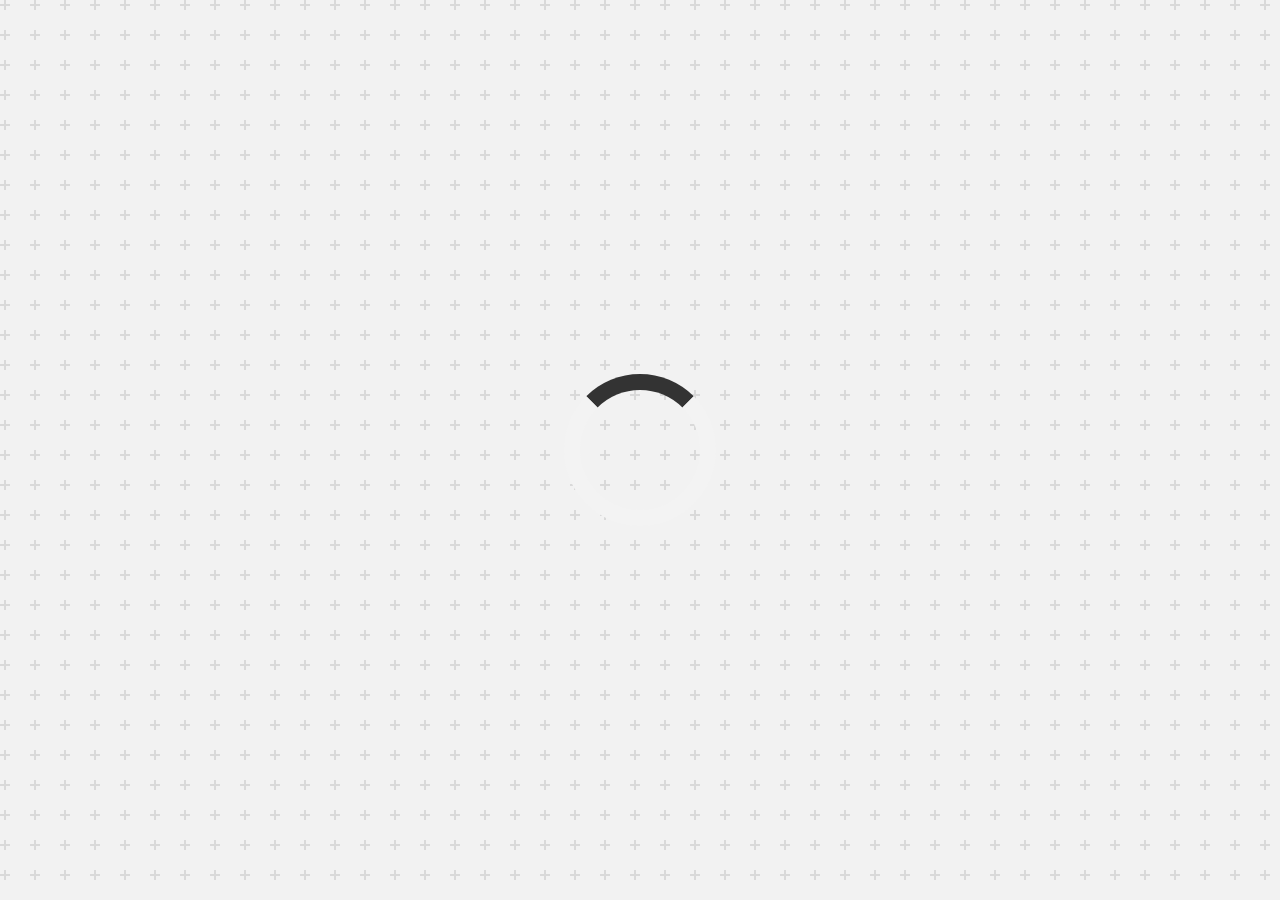
<file: index.html>
<html lang="en">
<head>
    <meta charset="UTF-8">
    <meta name="viewport" content="width=device-width, initial-scale=1.0">
    <title>Quote-generator</title>
    <link rel="stylesheet" href="https://cdnjs.cloudflare.com/ajax/libs/font-awesome/5.14.0/css/all.min.css">
    <link rel="stylesheet" href="styles.css">
</head>
<body>
    <div class="quote-container" id="quote-container">
        <div class="title">Abdelfatah Quote Generator
            <hr>
        </div>
        <!-- Quote Element -->
        <div class="quote-text">
            <i class="fas fa-quote-left"></i>
            <span id="quote"></span>
        </div>
        <!-- Author -->
        <div class="quote-author">
            <span id="author"></span>
        </div>
        <!-- Buttons -->
        <div class="button-container">
            <button class="twitter-button" id="twitter" title="Tweet this!">
                <i class="fab fa-twitter"></i>
            </button>
            <button id="new-quote">New Quote</button>
        </div>
    </div>
    <!-- Loader -->
    <div class="loader" id="loader">

    </div>
    <!-- Script -->
    <script src="script.js"></script>
</body>
</html>
</file>
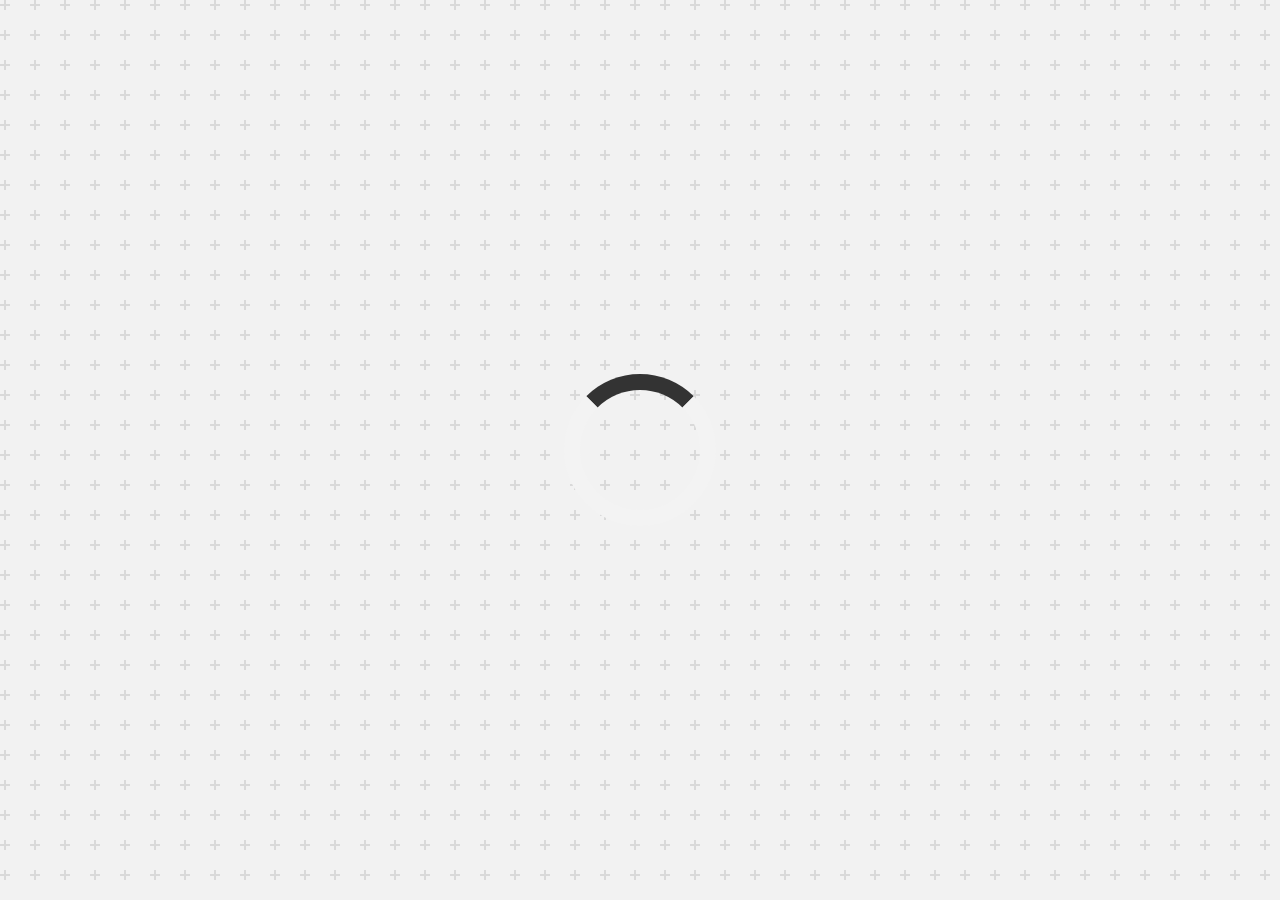
<file: quote-gen.html>
<html lang="en">
<head>
    <meta charset="UTF-8">
    <meta name="viewport" content="width=device-width, initial-scale=1.0">
    <title>Quote-generator</title>
    <link rel="stylesheet" href="https://cdnjs.cloudflare.com/ajax/libs/font-awesome/5.14.0/css/all.css">
    <link rel="stylesheet" href="assets/styles.css">
</head>
<body>
    <div class="quote-container" id="quote-container">
        <div class="title">Abdelfatah Quote Generator
            <hr>
        </div>
        <!-- Quote Element -->
        <div class="quote-text">
            <i class="fas fa-quote-left"></i>
            <span id="quote"></span>
        </div>
        <!-- Author -->
        <div class="quote-author">
            <span id="author"></span>
        </div>
        <!-- Buttons -->
        <div class="button-container">
            <button class="twitter-button" id="twitter" title="Tweet this!">
                <i class="fab fa-twitter"></i>
            </button>
            <button id="new-quote">New Quote</button>
        </div>
    </div>
    <!-- Loader -->
    <div class="loader" id="loader">

    </div>
    <!-- Script -->
    <script src="assets/script.js"></script>
</body>
</html>
</file>
<file: styles.css>
@import url('https://fonts.googleapis.com/css2?family=Montserrat&display=swap');

html {
    box-sizing: border-box;
}

body {
    margin: 0;
    min-height: 100vh;
    background-color: #f2f2f2;
    background-image: url("data:image/svg+xml,%3Csvg width='60' height='60' viewBox='0 0 60 60' xmlns='http://www.w3.org/2000/svg'%3E%3Cg fill='none' fill-rule='evenodd'%3E%3Cg fill='%2349494b' fill-opacity='0.15'%3E%3Cpath d='M36 34v-4h-2v4h-4v2h4v4h2v-4h4v-2h-4zm0-30V0h-2v4h-4v2h4v4h2V6h4V4h-4zM6 34v-4H4v4H0v2h4v4h2v-4h4v-2H6zM6 4V0H4v4H0v2h4v4h2V6h4V4H6z'/%3E%3C/g%3E%3C/g%3E%3C/svg%3E");
    color: #000;
    font-family: Montserrat, sans-serif;
    font-weight: 700;
    text-align: center;
    display: flex;
    align-items: center;
    justify-content: center;
}

.quote-container {
    width: auto;
    max-width: 900px;
    padding: 20px 30px;
    border-radius: 10px;
    background-color: rgba(255, 255, 255, 0.4);
    box-shadow: 0 10px 10px 10px rgba(0, 0, 0, 0.2)
}

.quote-text {
    font-size: 2.75rem;
}

.long-quote {
    font-size: 2rem;
}

.fa-quote-left {
    font-size: 4rem;
}

.quote-author {
    margin-top: 15px;
    font-size: 2rem;
    font-weight: 400;
    font-style: italic;
}

.button-container {
    margin-top: 15px;
    display: flex;
    justify-content: space-between;
}

button {
    cursor: pointer;
    font-size: 1.2rem;
    height: 2.5rem;
    border: none;
    border-radius: 10px;
    color: #fff;
    background: #333;
    outline: none;
    padding: 0.5rem 1.8rem;
    box-shadow: 0 0.3rem rgba(121, 121, 121, 0.65)
}

button:hover {
    filter: brightness(110%);
}

button:active {
    transform: translate(0, 0.3rem);
    box-shadow: 0 0.1rem rgba(255, 255, 255, 0.65);
}

.twitter-button:hover {
    color: #38a1f3;
}

.fa-twitter {
    font-size: 1.5rem;
}

/* Loader */
.loader {
    border: 16px solid #f3f3f3;
    border-top: 16px solid #333; 
    border-radius: 50%;
    width: 120px;
    height: 120px;
    animation: spin 2s linear infinite;
  }

/* Media Query : Tablet or smaller */
@media screen and (max-width: 1000px) {
    .quote-container {
        margin: auto 10px;
    }
    .quote-text {
        font-size: 2.5rem;
    }
}
</file>
<file: assets/styles.css>
@import url('https://fonts.googleapis.com/css2?family=Montserrat&display=swap');

html {
    box-sizing: border-box;
}

body {
    margin: 0;
    min-height: 100vh;
    background-color: #f2f2f2;
    background-image: url("data:image/svg+xml,%3Csvg width='60' height='60' viewBox='0 0 60 60' xmlns='http://www.w3.org/2000/svg'%3E%3Cg fill='none' fill-rule='evenodd'%3E%3Cg fill='%2349494b' fill-opacity='0.15'%3E%3Cpath d='M36 34v-4h-2v4h-4v2h4v4h2v-4h4v-2h-4zm0-30V0h-2v4h-4v2h4v4h2V6h4V4h-4zM6 34v-4H4v4H0v2h4v4h2v-4h4v-2H6zM6 4V0H4v4H0v2h4v4h2V6h4V4H6z'/%3E%3C/g%3E%3C/g%3E%3C/svg%3E");
    color: #000;
    font-family: Montserrat, sans-serif;
    font-weight: 700;
    text-align: center;
    display: flex;
    align-items: center;
    justify-content: center;
}

.quote-container {
    width: auto;
    max-width: 900px;
    padding: 20px 30px;
    border-radius: 10px;
    background-color: rgba(255, 255, 255, 0.4);
    box-shadow: 0 5px 5px 5px rgba(28, 160, 98, 0.466)
}

.quote-text {
    font-size: 2.75rem;
}

.long-quote {
    font-size: 2rem;
}

.fa-quote-left {
    font-size: 4.5rem;
}

.quote-author {
    margin-top: 15px;
    font-size: 2rem;
    font-weight: 400;
    font-style: italic;
}

.button-container {
    margin-top: 15px;
    display: flex;
    justify-content: space-between;
}

button {
    cursor: pointer;
    font-size: 1.2rem;
    height: 2.5rem;
    border: none;
    border-radius: 10px;
    color: #fff;
    background: #333;
    outline: none;
    padding: 0.5rem 1.8rem;
    box-shadow: 0 0.3rem rgba(121, 121, 121, 0.65)
}

button:hover {
    filter: brightness(110%);
}

button:active {
    transform: translate(0, 0.3rem);
    box-shadow: 0 0.1rem rgba(255, 255, 255, 0.65);
}

.twitter-button:hover {
    color: #38a1f3;
}

.fa-twitter {
    font-size: 1.5rem;
}

/* Loader */
.loader {
    border: 16px solid #f3f3f3;
    border-top: 16px solid #333; 
    border-radius: 50%;
    width: 120px;
    height: 120px;
    animation: spin 2s linear infinite;
  }

/* Media Query : Tablet or smaller */
@media screen and (max-width: 1000px) {
    .quote-container {
        margin: auto 10px;
    }
    .quote-text {
        font-size: 2.5rem;
    }
}
</file>
